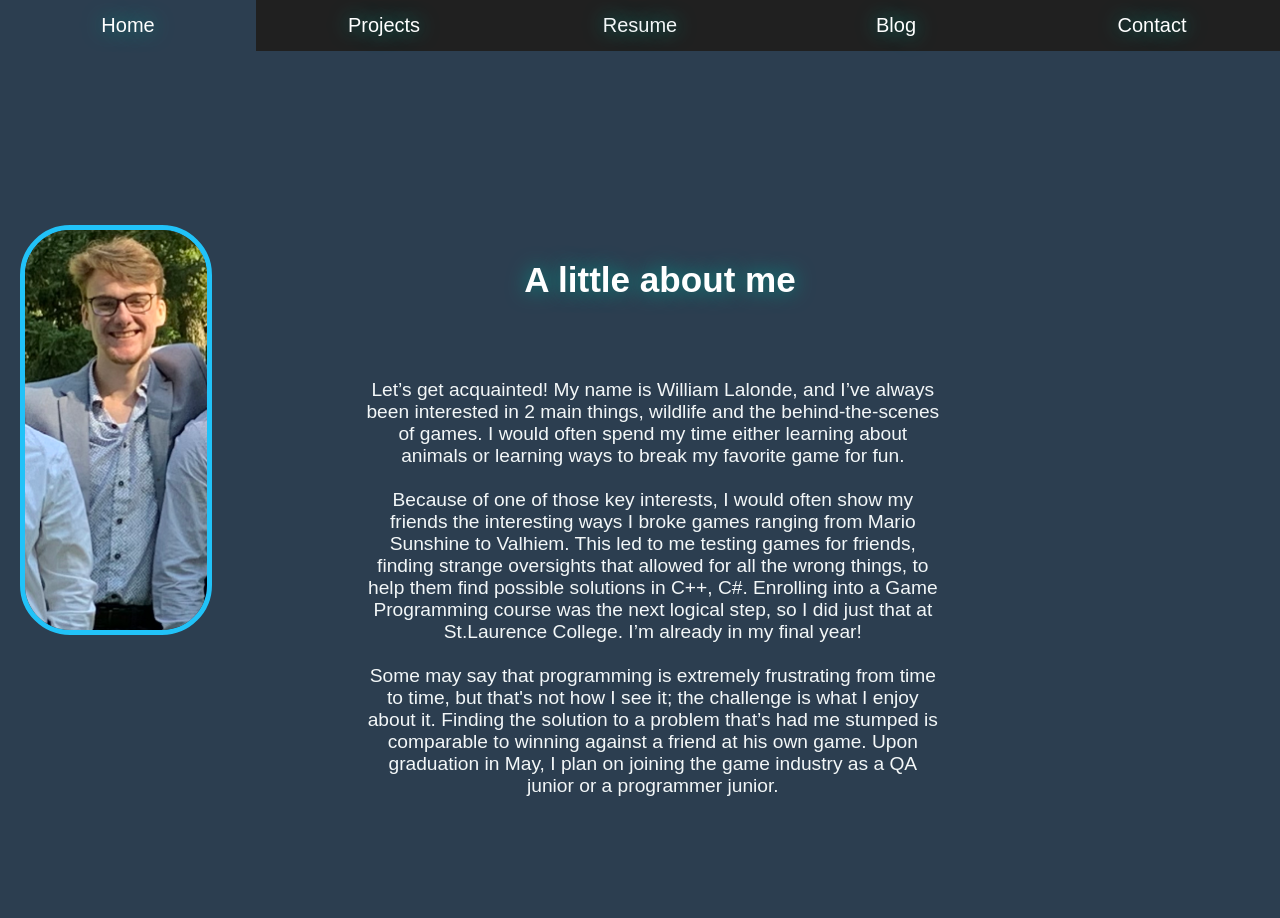
<file: index.html>
<!DOCTYPE html>
<html>

<head>
  <link rel="stylesheet" href="NewStyle.css">
  <meta name="viewport" content="width=device-width, initial-scale=1">
  <style>

  </style>
</head>

<body style="background-color: #2c3e50">
  <iframe id="myFrame" style="display:none" width="500" height="300"></iframe>
  <button class="tablink" onclick="openPage('Contact', this, '#2c3e50')">
    <div class=topheader>Contact</div>
  </button>
  <button class="tablink" onclick="openPage('Blog', this, '#2c3e50')">
    <div class=topheader>Blog</div>
  </button>
  <button class="tablink" onclick="openTab(resume.pdf)">
    <div class=topheader> <a href="https://will-lalonde.github.io/portfolio/resume.pdf" target="_blank">Resume</a> </div>
  </button>
  <button class="tablink" onclick="openPage('News', this, '#2c3e50')">
    <div class=topheader>Projects</div>
  </button>
  <button class="tablink" onclick="openPage('Home', this, '#2c3e50')" id="defaultOpen">
    <div class=topheader>Home</div>
  </button>

  <div id="Home" class="tabcontent">
    <img src="yes.png" alt="me" class="meimg">
    <div class="header">
      <h3>A little about me </h3>
    </div>
    <div class="para">
      <p>Let’s get acquainted! My name is William Lalonde, and I’ve always been interested
        in 2 main things, wildlife and the behind-the-scenes of games. I would often
        spend my time either learning about animals or learning ways to break my
        favorite game for fun.<br><br>
        Because of one of those key interests, I would often show
        my friends the interesting ways I broke games ranging from Mario Sunshine to
        Valhiem. This led to me testing games for friends, finding strange oversights that
        allowed for all the wrong things, to help them find possible solutions in C++, C#.
        Enrolling into a Game Programming course was the next logical step, so I did just
        that at St.Laurence College. I’m already in my final year!

        <br><br>Some may say that programming is extremely frustrating from time to time,
        but that's not how I see it; the challenge is what I enjoy about it.
        Finding the solution to a problem that’s had me stumped is comparable to
        winning against a friend at his own game.
        Upon graduation in May, I plan on joining the game industry as a QA junior or a programmer junior.
      </p>
    </div>
  </div>

  <div id="News" class="tabcontent">
    <div class="header">
      <h3>Projects</h3>
    </div>
    <div class="slideshow-container">


      <div class="mySlides fade">
        <div class="flip-card">
          <div class="flip-card-inner">
            <div class="flip-card-front">
              <img src="monkey.png" style="width:100%;height:100%; border-radius:50px">

            </div>
            <div class="flip-card-back">
              <h1>MonkeyJoyRide</h1>
              <p>
                MonkeyJoyRide is a survival game, the longer you live and the more bananas you collect the greater your score will be.

              </p>
              <p>This game was made using c++ and sdl.</p>
              <br>
              <br>
              <p>-Made the player controls</p>
              <p>-Added the functionality of bananas</p>
              <p>-Added the functionality of spears</p>
              <p>-Added colision</p>
              <br>
              <br>
              <br>
              <p>The code can be found <a href="https://github.com/Will-lalonde">here</a></p>
            </div>
          </div>
        </div>
      </div>

      <div class="mySlides fade">
        <div class="flip-card">
          <div class="flip-card-inner">
            <div class="flip-card-front">
              <img src="Frogger.png" style="width:100%;height:100%;border-radius:50px">

            </div>
            <div class="flip-card-back">
              <h1>Definitely not frogger</h1>
              <p>
                This game is quite simple; the goal is to reach the end and fill each box. When all three of the boxes are filled you win.
                The catch is that if you get in by a car or fall into the water you die.
              </p>
              <p>This game was made using c++ and sdl.</p>
              <br>
              <p>-Made the player controls</p>
              <p>-Made the sprite</p>
              <p>-Added colision</p>
              <p>-Added functionality to the cars</p>
              <p>-Added functionality to the logs</p>
              <p>-Added functionality to the boxes</p>

              <p>The code can be found <a href="https://github.com/Will-lalonde">here</a></p>

            </div>
          </div>
        </div>
      </div>

      <div class="mySlides fade">
        <div class="flip-card">
          <div class="flip-card-inner">
            <div class="flip-card-front">
              <img src="Pit.png" style="width:100%;height:100%;border-radius:50px">
            </div>
            <div class="flip-card-back">
              <h1>Into the Pit</h1>
              <p>The point of this game is to reach the bottom of the cave without dying.
                On the way down you must watch out for mobs and spikes that will end your adventure. At the bottom you will find an important treasure</p>
              <p>The game was made within unity</p>
              <br><br>
              <p> For this game I was the QA</p>
              <p>-Found a bug where you could clip into the wall and leave the map</p>
              <p>-Found a bug where if you hit the mobs at the right angle it spawns the corpses</p>
            </div>
          </div>
        </div>
      </div>




      <a class="prev" onclick="plusSlides(-1)">❮</a>
      <a class="next" onclick="plusSlides(1)">❯</a>

    </div>
  </div>
  <br>

  <div style="text-align:center">
    <span class="dot" onclick="currentSlide(1)"></span>
    <span class="dot" onclick="currentSlide(2)"></span>
    <span class="dot" onclick="currentSlide(3)"></span>
  </div>
  </div>
  </div>

  <div id="Contact" class="tabcontent">
    <div class="header">
      <h3>Contact Me</h3>
    </div>
    <div class="para">
      <p> Feel free to contact me at <br>sir-will03@outlook.com.</p>
    </div>
  </div>

  <div id="Blog" class="tabcontent">
    <div class="header">
      <h3 style="text-align: center;">Pick a project</h3>
      <div class="table">
        <table>
          <tr>
            <td>
              <input type="image" src="main_menu.png" width="400" onclick="openPage('Capstone', this, '#2c3e50')" style="position: center;" />
            </td>
          </tr>
        </table>
      </div>
    </div>
  </div>

  <div id="Capstone" class="tabcontent">
    <div class="header">
      <h3>Capstone Blog</h3>
    </div>

    <table class="blogTable" style="width:50%">
      <tr>
        <th>
          <h2>Select the week here</h2>
        </th>
      </tr>
      <tr>
        <td style=" text-align: center; vertical-align: middle;">
          <div>
            <p> <a href="#Week1-2"><u>Week 1-2,</u> </a>
              <a href="#Week3"><u>Week 3,</u> </a>
              <a href="#Week4"><u>Week 4,</u> </a>
              <a href="#Week5"><u>Week 5,</u> </a>
              <a href="#Week6"><u>Week 6,</u> </a>
              <a href="#Week7"><u>Week 7,</u> </a>
              <a href="#Week8"><u>Week 8,</u> </a>
              <a href="#Week9"><u>Week 9,</u> </a>
              <a href="#Week10"><u>Week 10,</u> </a>
              <a href="#Week11"><u>Week 11,</u> </a>
              <a href="#Week12"><u>Week 12,</u> </a>

            </p>
          </div>
        </td>
      </tr>
    </table>
    <img class="blogImgRight" src="Flow.png" alt="" style="top:580px; max-height: 360px">
    <img class="blogImgLeft" src="WebHook.png" alt="" style="top:650px; height: 180px;">
    <div class="para">
      <h4 id="Week1-2">Week 1-2</h4>
    </div>
    <div class="para">
      <p>
        <br><br>
        Week 2 of the capstone project was mostly set up for the project still. The project being a 2d platformer with fast paced movement, that promotes the player to go faster and faster. The gameplay of the game will be a mashup of Cup head and
        Ori and the blind forest. Now that we (the group) now know what kind of game to make, let’s talk about our process.<br><br>

        Monday<br>
        We started that class by touching up the GDD (Game Design Documents) by listing to the professors’ inputs that he previously left on it. A good portion of those comments provided told us to clarify details. Working on the GDD ended reassuring
        me since Pamela, Hyangsu and Kaleb started giving their input. During the previous week getting a response from Pamela, Hyangsu or Kaleb was rare occurrence, making the class boring.<br><br>

        Thursday<br>
        This class the group worked on their respective TDD (Technical design document). These document are made to create a easier work flow during the creating of the game. In a TDD there is normally 5 parts, a quick description of what your
        making, technical challenges that your going to encounter, UML diagram which breaks down the necessary class with their properties, Flow chart which helps developers have a understanding of how the thing works and a task list which breaks
        down the necessary tasks needed to make the thing.


        While the group was working on the TDD, I was making the Jira webhook.
        The purpose of this webhook was to notify the group in discord every time the Kanban board was updated. This seemed easy like a project that shouldn’t take a lot of time to make, and it is if you’re the admin of the Kanban board. If you
        couldn’t guess, I wasn’t, this made a quick 20 minute learning process into an 1 hour process. Normally to make a webhook all you needed to do was, make a webhook bot in discord under the webhook tab and copy its URL. Then slap that URL into
        https://skyhook.glitch.me/ and modify it to suit your need. Then finally go to your Jira under the webhook tab and paste the URL in the URL tab with the capability you want enabled.<br><br>

        Without Administration you can’t get into the discord or Jira webhook tabs. This took longer than I like to admit figure out, but in the end it works.<br><br>
      </p>
    </div>
    <img class="blogImgRight" src="GitBranch.png" alt="" style="top:1382px; left:8%; max-height: 360px">
    <img class="blogImgLeft" src="gitWebhook.png" alt="" style="top:1472px; height: 130px; right:120px;">
    <div class="para" style="top:1180px;">
      <h4 id="Week3">Week 3</h4>
    </div>
    <div class="para" style="top:1230px;">
      <p> Week 3 was a revision week; everyone was finishing up their respective TDD. Hyangsu was finishing up the saving system TDD, Kaleb was finishing up the UI TDD, Nolan was finishing up the combat TDD , Pamela was finishing up the audio TDD,
        and I was finishing up the AI/Mobs TDD. <br><br>

        Monday<br>
        For Monday’s work period, I finished my TDD, and ended up trouble shooting the GitHub Webhook with Nolan. The issue at hand was the fact that he could download from the git repository but could not upload anything to it. Turns out the issue
        was that git defaulted the branch to master when you download from it for the first time. The reason why that’s an issue, is because we don’t have a master branch in our repository. So, when Nolan tries to upload to the repository it would
        look for a non-existing branch. The fix for it was simple, just run the “git checkout main”, this would change the branch of the local repository to master (an existing branch).<br><br>

        Thursday<br>
        Thursday quick day, it was a snowstorm, so the group wanted to get the work done and get home before the roads get worse than it already was. We couldn’t work from home since the files that we needed (the TDD) was on the school’s computers…
        Either way Thursday, the group went around reviewing everyone’s TDD. At the end of the review, I don’t think anyone had to critiqued anything. I’m not sure if its because none of us felt comfortable to critiquing each other’s work or because
        everyone’s TDD was superb. Must be the latter, since the groups TDD’s did indeed look good.<br><br>

        With the TDD’s essentially finished, next week is when we start working on the game. Week 4 is going to be the group’s first sprint. Sprint being a time-boxed period where the team completes a set amount of work. I look forward to this, since
        now we will finally be able to start making the game.<br><br>


      </p>
    </div>
    <img class="blogImgRight" src="path.png" alt="" style="top:2442px; left:6%; max-height: 180px">
    <img class="blogImgLeft" src="battlePlan.png" alt="" style="top:2072px; height: 260px; right:120px;">
    <div class="para" style="top:1930px;">
      <h4 id="Week4">Week 4</h4>
    </div>
    <div class="para" style="top:1982px;">
      <p>
        Week 4 is the official start of “game making” for the group, since everyone can now actually start implementing things for the projects. This week I ended up playing with A* algorithm and scriptable objects. A* being an pathfinding algorithm
        that finds the most efficient path for something to take and scriptable objects being a good method for information holding and manipulating.<br><br>

        Monday<br>
        Even though I said at the top that we started implementing things, that wasn’t the case for Monday. Monday Nolan, Pamela and Hyangsu were writing up a “battle plan” for this sprint(sprint is a pre-determined time period with set goals to
        achieve). While they were working away at that, I was helping Kaleb apply the professors’ suggestions to his TD. Turns out there was no need to apply the professors’ suggestions grading wise, but I’m sure that doing so will help with the
        process of the projects.<br><br>

        Wednesday<br>
        This class started off with the professor presenting a video about good tutorials. With the time that was left, I worked on created and stubbing out the base class, and the inheriting classes for the mobs. I did this to be able to create
        enemies in an easier manner. This turned out to not be case, because of my lack of understanding of how classes work in unity compared to c++.<br><br>

        Thursday<br>
        Thursday was all about pathfinding. Since I didn’t know anything about path finding I was following a tutorial by Brackeys about this subject. This introduced me to A* and how to use it. About 30 minutes after I now had flying mobs tracking
        down the player.
        With mods that can now track the player down I wanted to be able to have different version of it and asked the professor what the best way would be to do so, he brought scriptable objects.<br><br>

        Weekend<br>
        Over the weekend I ended up starting over with the enemy. No longer using different class such as BaseMob,GroundMob and AirMob. Instead I have scriptable objects that hold basic info(health,speed,dmg) about a mob and intake the pathfinding
        method(ground,air) that I desire. The next step in my plan now is the get my enemies to attack the player in different ways.<br><br>



      </p>
    </div>
    <img class="blogImgRight" src="protoLevel.png" alt="" style="top:3274px; left:13%; max-height: 180px">
    <img class="blogImgLeft" src="strangecode.png" alt="" style="top:3202px; height: 120px; right:60px;">
    <div class="para" style="top:2730px;">
      <h4 id="Week5">Week 5</h4>
    </div>
    <div class="para" style="top:2782px;">
      <p>
        At the end of this week, we created a working prototype. Everyone ended up finishing what they were assigned with little to no problems. The prototype allows the player to run, jump, parry and kill mobs and it even has a boss in place.
        <br><br>

        Monday<br>
        Monday was mostly just me trouble shooting how to get the mobs to “think” and I do mean more than to track down the player. For example, one of the mobs I ended up making will track the player down and starting shooting bullets at the player.
        This mob however will stay at a safe range from the player, if the player is too far away, it will run towards them, if the distance is just right, it will shoot, and if the player is too close, it will run away.<br><br>

        While working on the mobs, I originally thought that ground mobs were going to be easier to work on compared to air mobs… This so far was the biggest misunderstanding I’ve encountered thus far. Since for ground mobs there are multiple checks
        that have to be done to insure that they stay on the ground.<br><br>

        Wednesday/ Thursday<br>
        These work periods were mostly trouble shooting and tweaking things with Nolan. The first issue was the parry mechanic wasn’t working the way the programmed suggested. The player could parry off of bullets, but it would never turn off the
        canParry bool after parrying off of it. Since canParry gets disabled OnTriggerExit but the bullet would get destroyed when the player touched it, this would never activate OnTriggerExit. The work around we found was to teleport the bullet
        just before it got destroyed. I’m not really happy about this fix but it doesn’t really matter since for the prototype we removed the parry-able bullets. Another fix was the BasicGround Mob, it was originally using a Ray to detect if it was
        grounded but turns out the ray I used was bugged, so as a replacement I “borrowed” Nolan’s ground check for the player.<br><br>

        Friday<br>
        Friday was a more relaxed day since all I did was make a prototype level for the prototype that included the mobs. <br><br>

      </p>
    </div>
    <div class="para" style="top:3500px;">
      <h4 id="Week6">Week 6</h4>
    </div>
    <div class="para" style="top:3532px;">
      <p>
        SICK
      </p>
    </div>

    <img class="blogImgLeft" src="jump.png" alt="" style="top:3882px; height: 180px; right:240px;">
    <img class="blogImgRight" src="mobDestroy.gif" alt="" style="top:4044px; left:13%; max-height: 180px">
    <img class="blogImgLeft" src="fade.gif" alt="" style="top:4174px; right:8%; max-height: 180px">
    <div class="para" style="top:3600px;">
      <h4 id="Week7">Week 7</h4>
    </div>
    <div class="para" style="top:3632px;">
      <p>
        Since the protype is finished, that means that the main concept of the game is also done. With that being the case, the majority of the work now, are touchups, such as how the gameplay feels, how the levels feel and visuals. Just saying
        visuals is kind of downplaying how much work that really is, visuals really mean things like animation, mob art, player art, particles, art of the levels, background art, decorations, etc... There are a lot of things that still need to be
        made. That’s why this week I started playing with particles.<br><br>

        The first particle I made when working on particles was player running particles. So, I made a unity particles component and was lost. There was a lot more options and sliders then I was expecting. Instead of playing with it for a while and
        trying to brute force what I wanted, I search up a tutorial by Brackeys to gain a understanding of the system.
        <br><br>
        With a better understanding, I was able to create a “dust” particles that emitted from player when he ran. Even thought it did what I wanted I felt that maybe less was better, so I decided to change when the particles was played. Instead of
        the dust being played when the player ran I made it so that it played when jumped and turned direction on the ground. The main things that makes the particles work is that the dust simulation space was the world and not local, allowing it to
        float where it spawned.
        <br><br>
        The next particles I played with the mob death particles, here I wanted something little strange. I made it so that when the mob would die it would spawn a puff of particles that the player would push aside when flying threw the mob. The only
        issue with all of this, was the fact that I mimicked the way I did the player particles. So the particles was child of mob, so when the mob would get destroyed the particles would also disappear. The fix was to create a prefab of the
        particles, spawn it in when the mob dies and destroy it after the particle’s lifetime is over.
        <br><br>
        The most complicated effect I made this week was the “fade” effect. When the player would have a combo of 3 or higher, there would be a trail of after images of the player that appears. This isn’t even using the particles system. When the
        player reaches a combo of 3 it spawns in a prefabs of the player model that has a animation attached to it, that animation being a fade away. After the fade is done it destroys itself. Leaving behind a neat little effect.

      </p>
    </div>

    <img class="blogImgRight" src="level.png" alt="" style="top:5194px; left:28.5%; max-height: 184px">
    <img class="blogImgLeft" src="bullet.png" alt="" style="top:4602px; height: 120px; right:180px;">
    <div class="para" style="top:4350px;">
      <h4 id="Week8">Week 8</h4>
    </div>
    <div class="para" style="top:4402px;">
      <p>
        This week was a start of a new sprint, meaning we now had a new goal in mind. That goal being a fully fledge polished playable level. With that in mind I set off to make that level, while other group member worked on polishing other aspects
        of the game.<br><br>

        Monday<br><br>
        When I wasn’t troubleshooting with Nolan, I was designing the first level on my super high-tech program. There was an issue where the player could parry the bullet and hurt themselves. Originally, we tried to see if we could disable the
        bullet after parry and reenable it when the player left the parry zone but this was causing more problems. Instead of struggling with this, I suggested of launching the bullet in the opposite directing the player wanted to go after parrying,
        this way the bullet would have lower chance of hitting the player. Now, this doesn’t fix the issue, but it does greatly help when we tested it. Later on, we will fix this, but for now it helps.
        In addition to this we also increased the size of the parry able window of the bullets since before hand, it was not forgiving at all. This also helps with the previous problem.<br><br>

        Wednesday<br><br>
        Wednesday was all about tile maps, I spent a good chunk of the day trying my best to get it to work. From the tiles not being able to split properly due the placement of them on the png, to the size of the tiles them size causing issues, it
        was a interesting day.<br><br>

        Thursday<br><br>
        Started off Thursday, asking Joana if she could rework the tilemap, by changing the size of the tiles and by adding certain tiles. I was in need of tiles that would mesh well together, tiles that wouldn’t stick out if placed next to each
        other. Luckily, she agreed to rework the tilemap and it was finished by the end of the period. While she worked on the tilemap, I attempted to set up Jenkins. Jenkins did not go well…<br><br>

        Weekend<br><br>
        Over the weekend I ended up finished up the first prototype of the first level. The prototype got 3 new mobs, a turret, the small penguin and big penguin. The turret would stand still and just shoot at the player, small was slow and jump high
        while the big couldn’t jump but slid fast.<br><br>

      </p>
    </div>

    <img class="blogImgRight" src="Jenkins.png" alt="" style="top:5755px; left:17%; max-height: 240px">
    <img class="blogImgLeft" src="BossLevelOne.png" alt="" style="top:6205px; height: 240px; right:530px;">
    <div class="para" style="top:5450px;">
      <h4 id="Week9">Week 9</h4>
    </div>
    <div class="para" style="top:5502px;">
      <p>
        With this being the last week of this sprint our group had to have something to hand in, that being the one functional level. The group decided that we should hand in 1 level pair, since the levels within the game follow the same repeating
        pattern, 1 normal level and 1 boss level. The goal of this week for me was to hand in that boss level.<br><br>

        Monday<br><br>
        Picking up where we left off on last Thursday, me and Nolan got assistances from the professor with Jenkins. Turns out that where Jenkins asks for credentials to accesses the GitHub repository it does want your email but not your password in
        the password section. Instead you needed to create a token for the repository and insert that inside the password section.<br><br>
        The next step was getting Jenkins to build and test the game. The main point of getting Jenkins was to be able to automatically test each build of the game, notifying the group if it failed at any point. This was the easiest part of Jenkins
        due to the fact, the needed code was publicly available. The only 2 hiccup with this part of Jenkins, was when I forgot to put the Build Script inside of a editor file and when I didn’t comment out all of what I needed to.<br><br>
        With all that done, we headed for the night only to realise Jenkins was testing the build every 5 minutes and notify the discord server (via webhook). This was fixed the following day.<br><br>

        Wednesday<br><br>
        Wednesday was a more relaxed for me, spent a chunk of my time designing the boss level. While designing the level I decided that it needed something more than just platforms to jump on, it needed icicles. Since before even designing the boss
        level, I was sure that I wanted a more platforming focused level. Platformers without obstacles aren’t very challenging, that’s why I needed icicles.
        Spent the other chuck of my time implementing those icicles. They fell when the player was underneath, if the player collided with point, it would damage the player. The player could jump of the top of them and they had water drops coming of
        the end of them to notify the player that there were icicles above.<br><br><br><br><br><br><br><br><br><br><br><br><br><br>

        Thursday<br><br>
        Thursday was a mixture of little touch-ups and helped Nolan with troubleshooting bugs. The main touch ups that I worked on added barriers that Nolan created to the levels so that the player couldn’t get out of the map or fall forever. In
        addition to those barriers, I had to make another that would destroy and entity that wasn’t the player (mobs and Icicles), so that they didn’t fall forever.<br><br>

        Weekend<br><br>
        The weekend was a stressful one since a unforeseen issue had appeared. There was a merge conflict with the level1 scene. Not sure how or why it happened but fixed the merge conflict with Nolan’s guidance, had to do some git commands and open
        up the scene within visual studio. In the end, I was able to merge the levels to main but certain defects had appeared like UI bugs, Boss Room snow getting disabled and Checkpoint prefab breaking.

        <br><br>This was later fixed by Nolan.<br><br>




      </p>
    </div>

    <img class="blogImgRight" src="Mobs2.png" alt="" style="top:8000px; left:31%; max-height: 240px">
    <img class="blogImgLeft" src="week10plans.png" alt="" style="top:6900px; height: 240px; right: 70px;">
    <div class="para" style="top:6850px;">
      <h4 id="Week10">Week 10</h4>
    </div>
    <div class="para" style="top:6902px;">
      <p>
        With the boss level finished and the sprint done, that means we get to start a whole new sprint now. The goal of this sprint is to make level 2 and boss level 2, themed around western. Since the theme changed, the enemies now need to change
        as well.<br><br>

        Monday<br><br>
        Monday was filled with a lot of brainstorming with the group, making sure everyone was able to put their input into the levels, as well as to make sure everyone understood what was going on for this sprint.<br><br>
        The mobs that we decided on was a crow, a scorpion, UFO and a tumbleweed.<br><br>
        Crow is only going to damage the player with the money bag it holds and can only get hurt if the player hits the crow itself.<br><br>
        The scorpion will shoot at the player and run away if the player gets to close.<br><br>
        UFO will follow above the player once the player enters its territory and will shoot the player.<br><br>
        The tumbleweed will move towards the player and randomly bounce.<br><br>

        Thursday/Wednesday/ Thursday<br><br>
        Started working on the crow since I thought it was going to be the easiest, all I would need todo was use the base AI from the air mob and just move the hurt box. The catch with the crow was to make it so that the player could only kill the
        crow if they hit the crow while avoiding the damaging money bad covering the lower side of the crow. If the crow died, it would drop the money bag.<br><br>

        Dropping the money caused issues. I couldn’t spawn the bag on the crow if the crowed died, so I had save its last position in other script attached to the crows parent object. Once the crow died it would spawn it at its last position.<br><br>

        The first test of the crow worked with only 1 flaw. The bag was getting spawned at 1000 1000. This happens because the mob must get teleported away from the player before getting destroyed or else the on trigger exit could never be porc’ed
        causing issues. The fix to this issue was easy but strange on, I just checked to see if the position that’s about to override the old safe location isn’t 1000 1000.<br><br>

        <br><br> (After the merge on 3/27/2023 the crow broke)

        Weekend<br><br>
        Making the other three mobs combine was a lot easier than the crow. The scorpion was just the Ground Ranger I made for the prototype. The UFO hardest part was making the territory, the territory was a collider/trigger the on enter/exit swaped
        the UFO target to either the player or the UFO spawn location. The tumbleweed was a fun mob to make, since I had to play with forces, that means if / when I did misstype the values a tumbleweed would either jump into the sky or just tackle
        the player at mach 2.<br><br>





      </p>
    </div>

    <img class="blogImgRight" src="BossShake.gif" alt="" style="top:8660px; left:8%; max-height: 240px">
    <img class="blogImgLeft" src="crow.gif" alt="" style="top:8400px; height: 120px; right:100px;">
    <div class="para" style="top:8150px;">
      <h4 id="Week11">Week 11</h4>
    </div>
    <div class="para" style="top:8200px;">
      <p>
        The plan for week 11 was simply to do touch-ups, touch up the boss 1 feel and fix certain bugs like the player collision with mobs and the crow.<br><br>

        Monday<br><br>
        Monday was all about fixing the crow. I was originally confused since the crow worked fine on my branch but after the merge it completely broke. The crow would no longer spawn a money bag on death, but instead would spam errors in the
        console. The original code would break as soon as the child object (the crow) would get destroyed, in the code I would check if the child object would become null. Apparently a destroyed doesn’t count as being null… Not sure why this was
        originally working before the merge.<br><br>

        After trying different fixes and getting nowhere, I ended up talking to Nolan about this endeavour and he simply asked me how do I spawn my death particles. These death particles spawn after the crow dies/ gets destroyed. After I explained
        how these particles would spawn, he suggested that I should just turn it into an array. An array that held what ever I needed to spawn after the mob gets destroyed. The crow finally started to work again.<br><br>

        Tuesday<br><br>
        Tuesday was a more relaxed day for me since I no longer need to worry about the crow, instead I had to apply touch ups to the boss 1. The first thing I added was a snow effect for when the boss slams into the ground for his second phases.
        After adding the snow I increased the speed of the boss when he slams into the ground but something was still missing. I needed camera shakes. Since there was already camera shake code thanks to Hyangsu, all I had to figure how out to use it.
        The bosses now feel a little more intimidating.<br><br>

        Thursday<br><br>
        The final thing I needed to do for this spring was to fix the player collision bug. The bug was that if during the player invincibility frames decided to stand on a mob, at the end of those frames, the player wouldn’t take damage from the mob
        and wouldn’t be able to jump off the mob. To fix the issue, I would need disable player collider so that the player wouldn’t be able to touch the mobs. Without the collider the player would also stop colliding with the ground, so I had to add
        a child with a collider to prevent the player from falling out of the map. The collider on the child was set to not to collider with mobs ever.






      </p>
    </div>

    <img class="blogImgRight" src="Sound.png" alt="" style="top:9400px; left:8%; max-height: 240px">
    <img class="blogImgLeft" src="Simple.png" alt="" style="top:9620px; height: 80px; right:100px;">
    <div class="para" style="top:9050px;">
      <h4 id="Week12">Week 12</h4>
    </div>
    <div class="para" style="top:9100px;">
      <p>
        The plan for this week was to start adding audio to the game, such as mobs and boss noises and anything else that I found could use it.<br><br>
        Monday<br><br>
        Monday was a research day. The two goals for Monday was to firstly understand how the audio system that Kaleb implemented works and secondly find a way to source usable and free audio. Monday wasn’t a very successful day for the second task.
        Turns out finding free and usable audio is a lot harder than anticipated, since anything that seemed usable had “AudioJungle” in it to force people to pay for the real version of the audio.<br><br>

        Tuesday<br><br>
        After a more research, I managed to find a work around for the audio problem. That solution was a site called SoundSnap. This site allowed me to find usable and free audio for the project. The only thing the site asked the users to do, if
        their audio was used, was to credit the site in someway for example a comment in the code. The rest of the work period was used finding and implementing the specific sounds needed for the game thus far.<br><br>

        Thursday<br><br>
        Getting the audio to play was easier than expected for the boss, but a lot harder than expected for the mobs. Each unique audio needs its own audio source due to how the audio manger works within the game. With that in mind, I desperately
        wanted a way to prevent a new audio source for each unique mob, since that would clutter the audio manager extremely fast. That being the case, turns out you can swap the audio clip of a existing audio source during run time. Instead of
        having a 1 to 1 ration of mobs to death noise, its now 1 to all with some pretty simple code.
        The hardest part for mobs audio to works was changed the scriptable object of the mobs to allow a audio source to be put inside.<br><br>
      </p>
    </div>


  </div>
  </div>
  </div>


  <script>
    function openPage(pageName, elmnt, color) {
      var i, tabcontent, tablinks;
      tabcontent = document.getElementsByClassName("tabcontent");
      for (i = 0; i < tabcontent.length; i++) {
        tabcontent[i].style.display = "none";
      }
      tablinks = document.getElementsByClassName("tablink");
      for (i = 0; i < tablinks.length; i++) {
        tablinks[i].style.backgroundColor = "";
      }
      document.getElementById(pageName).style.display = "block";
      elmnt.style.backgroundColor = color;
    }

    // Get the element with id="defaultOpen" and click on it
    document.getElementById("defaultOpen").click();

    //Slide show
    let slideIndex = 1;
    showSlides(slideIndex);

    function plusSlides(n) {
      showSlides(slideIndex += n);
    }

    function currentSlide(n) {
      showSlides(slideIndex = n);
    }

    function showSlides(n) {
      let i;
      let slides = document.getElementsByClassName("mySlides");
      let dots = document.getElementsByClassName("dot");
      if (n > slides.length) {
        slideIndex = 1
      }
      if (n < 1) {
        slideIndex = slides.length
      }
      for (i = 0; i < slides.length; i++) {
        slides[i].style.display = "none";
      }
      for (i = 0; i < dots.length; i++) {
        dots[i].className = dots[i].className.replace(" active", "");
      }
      slides[slideIndex - 1].style.display = "block";
      dots[slideIndex - 1].className += " active";
    }

    function openTab(th) {
      window.open(th.name, '_blank');
    }
  </script>

</body>

</html>
</file>
<file: NewStyle.css>
.para{
  position: absolute;
  font-family: inherit;
  font-size: 120%;
  color: #f3f7f8;
  top: 40%;
  right:26.5%;
  width: 45%;
  align:center;
  text-align: center;
}
.blogPara{
    position: absolute;
    font-family: inherit;
    font-size: 120%;
    color: #f3f7f8;
    top: 40%;
    right:40%;
    width: 45%;
    align:center;
    text-align: center;
}
.blogImgRight{
  position: absolute;
  top: 40%;
  left:220px;
  width: auto;
  max-height: 50%;
}
.blogImgLeft{
  position: absolute;
  top:40%;;
  right:60px;
  height: 180px;
  width: auto;
}
.logo{
  position: absolute;

  top:1%;
  left:3.5%;
  width: 10%;
}
a {
    color: #f3f7f8;
    text-decoration: none;
}

a:hover {
    color:#f3f7f8;
    text-decoration:none;
    cursor:pointer;
}
.topheader{
  font-family: 'Quicksand', sans-serif;
  text-align: center;
  font-size: 20px;
  margin: 0;
  color: #fff;
  text-shadow: 0 0 20px #009688;
}
.header{
  position: absolute;
  width: 100%;
  font-family: 'Quicksand', sans-serif;
  text-align: center;
  font-size: 30px;
  margin: 0;
  top:25%;
  color: #fff;
  text-shadow: 0 0 20px #009688;
}

.table{
  position: absolute;

  top:90%;
  left:38.8%;
  box-shadow: rgba(0, 0, 0, 0.2) 0px 7px 29px 0px;
}
.blogTable{
  top:5%;
  position: absolute;
  right: 24.5%;
  width: 15%;
}
.meimg{
  top:25%;
  position: absolute;
  object-fit: contain;
  width: 15%;
  border-style: solid;
  border: 5px solid;
  border-color: #21c2f8;
  border-radius: 50px;
}
* {box-sizing: border-box}
body {font-family: Verdana, sans-serif; margin:0}
.mySlides {display: none}
img {vertical-align: middle;}

.flip-card {
  background-color: transparent;
  width: 100%;
  height: 450px;
  perspective: 1000px;
}

.flip-card-inner {
  position: relative;
  width: 100%;
  height: 100%;
  text-align: center;
  transition: transform 0.6s;
  transform-style: preserve-3d;
  box-shadow: 0 4px 8px 0 rgba(0,0,0,0.2);
  border-style: solid;
  border: 5px solid;
  border-color: #21c2f8;
  border-radius: 50px;
}

.flip-card:hover .flip-card-inner {
  transform: rotateY(180deg);
}

.flip-card-front, .flip-card-back {
  position: absolute;
  width: 100%;
  height: 100%;
  -webkit-backface-visibility: hidden;
  backface-visibility: hidden;
  border-radius:50px
}

.flip-card-front {
  background-color: #bbb;
  color: black;
}

.flip-card-back {
  background-color: #2c3e50;
  color: white;
  transform: rotateY(180deg);
}

/* Slideshow container */
.slideshow-container {
  max-width: 1000px;
  position: relative;
  top: 40%;
  margin: auto;
  border-radius:50px
}

/* Next & previous buttons */
.prev, .next {
  cursor: pointer;
  position: absolute;
  top: 50%;
  width: auto;
  padding: 16px;
  margin-top: -22px;
  color: white;
  font-weight: bold;
  font-size: 18px;
  transition: 0.6s ease;
  border-radius: 0 3px 3px 0;
  user-select: none;
}

/* Position the "next button" to the right */
.next {
  right: 0%;
  border-radius: 3px 0 0 3px;
}

/* On hover, add a black background color with a little bit see-through */
.prev:hover, .next:hover {
  background-color: rgba(0,0,0,0.8);
}

/* Caption text */
.text {
  color: #f2f2f2;
  font-size: 15px;
  padding: 8px 12px;
  position: absolute;
  bottom: 8px;
  width: 100%;
  text-align: center;
}


/* Fading animation */
.fade {
  animation-name: fade;
  animation-duration: 1.5s;
}

@keyframes fade {
  from {opacity: .4}
  to {opacity: 1}
}


/* Set height of body and the document to 100% */
body,
html {
  height: 100%;
  margin: 0;
  font-family: Arial;
}

/* Style tab links */
.tablink {
  background-color: #202020;
  color: white;
  float: right;
  border: none;
  outline: none;
  cursor: pointer;
  padding: 14px 16px;
  font-size: 17px;
  width: 20%;
}

.tablink:hover {
  background-color: #777;
}

/* Style the tab content (and add height:100% for full page content) */
.tabcontent {
  color: white;
  display: none;
  padding: 100px 20px;
  height: 100%;
}

#Home {
  background-color: #2c3e50;
}

#News {
  background-color: #2c3e50;
}

#Contact {
  background-color: #2c3e50;
}

#About {
  background-color: #2c3e50;
}
</file>
